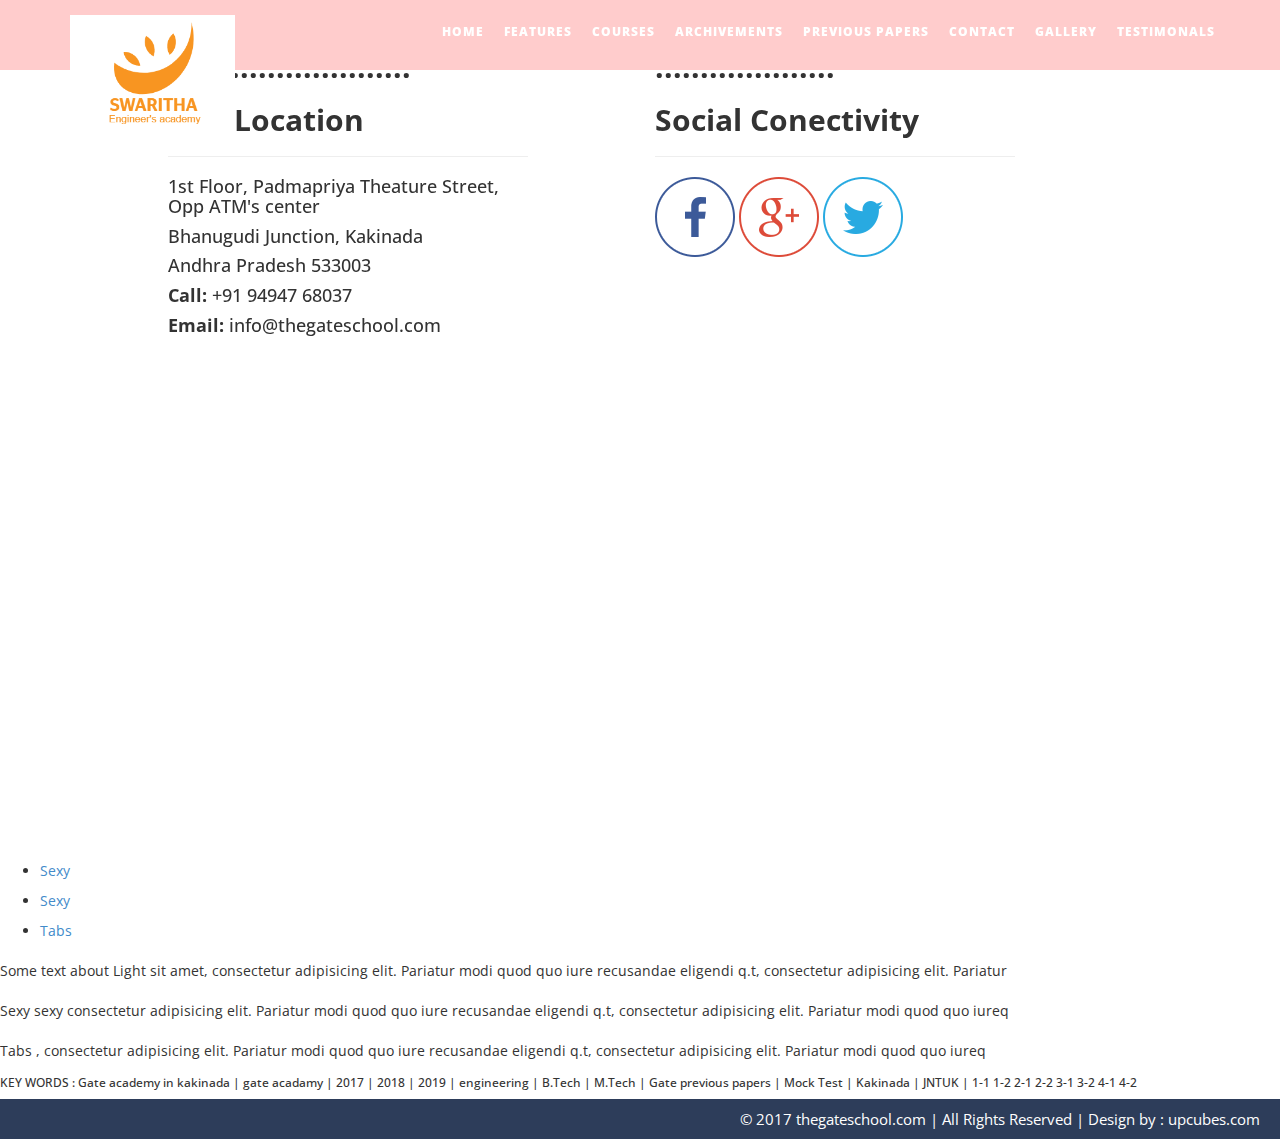
<file: aboutus.html>
<!DOCTYPE html>
<html xmlns="http://www.w3.org/1999/xhtml">


<meta http-equiv="content-type" content="text/html;charset=utf-8" />
    <meta charset="utf-8" />
    <meta name="viewport" content="width=device-width, initial-scale=1, maximum-scale=1" />
    <meta name="description" content="developing site" />
    <meta name="author" content="Mvskiran" />
    <title>The Gate School  </title>
    <!-- BOOTSTRAP CORE STYLE CSS -->
    <link href="assets/css/bootstrap.css" rel="stylesheet" />
    <!-- FONT AWESOME CSS -->
<link href="assets/css/font-awesome.min.css" rel="stylesheet" />
     <!-- FLEXSLIDER CSS -->
<link href="assets/css/flexslider.css" rel="stylesheet" />
    <!-- CUSTOM STYLE CSS -->
    <link href="assets/css/style.css" rel="stylesheet" />
  <!-- Google	Fonts -->
	<link href='http://fonts.googleapis.com/css?family=Open+Sans:400,700,300' rel='stylesheet' type='text/css' />
</head>
<body >





   <div class="navbar navbar-inverse navbar-fixed-top " id="menu">
          <div class="container">
              <div class="navbar-header">
                  <button type="button" class="navbar-toggle" data-toggle="collapse" data-target=".navbar-collapse">
                      <span class="icon-bar"></span>
                      <span class="icon-bar"></span>
                      <span class="icon-bar"></span>
                  </button>
                  <a class="navbar-brand" href="#"><img class="logo-custom" src="assets/img/logo.png" alt=""  /></a>
              </div>


              <div class="navbar-collapse collapse move-me">
                <ul class="nav navbar-nav navbar-right">
                    <li ><a href="index-2.html">HOME</a></li>
                     <li><a href="#features-sec">FEATURES</a></li>
                <!--    <li><a href="fac.html">FACULTY</a></li> -->
                     <li><a href="courses.html">COURSES</a></li>
                     <li><a href="arch.html">ARCHIVEMENTS</a></li>
                        <li><a href="down.html">PREVIOUS PAPERS</a></li>
                     <li><a href="aboutus.html">CONTACT</a></li>
                     <li><a href="pics.html">GALLERY</a></li>
                      <li><a href="aboutus.html">TESTIMONALS</a></li>
                </ul>
              </div>

          </div>
      </div>








                   </div>
                    </div>
              </div>
           </div>
         <div class="container">
                 <div class="row set-row-pad"  >
        <div class="col-lg-4 col-md-4 col-sm-4   col-lg-offset-1 col-md-offset-1 col-sm-offset-1 " data-scroll-reveal="enter from the bottom after 0.4s">
                           <h2 ><strong>........................... </strong></h2>
                        <h2 ><strong>Our Location </strong></h2>


            <hr />
                        <div ">
                            <h4> 1st Floor, Padmapriya Theature Street, Opp ATM's center</h4>
                            <h4> Bhanugudi Junction, Kakinada</h4>
                            <h4> Andhra Pradesh 533003</h4>
                            <h4><strong>Call:</strong> +91 94947 68037
                            <h4><strong>Email: </strong>info@thegateschool.com</h4>
                        </div>

                          <iframe src="https://www.google.com/maps/embed?pb=!1m18!1m12!1m3!1d954.0271036983269!2d82.23832243431715!3d16.969216720229525!2m3!1f0!2f0!3f0!3m2!1i1024!2i768!4f13.1!3m3!1m2!1s0x0%3A0x7f4e700935c9bed0!2sTeja+Complex!5e0!3m2!1sen!2sin!4v1496125217117" width="600" height="450" frameborder="0" style="border:0" allowfullscreen></iframe>


                    </div>
                     <div class="col-lg-4 col-md-4 col-sm-4   col-lg-offset-1 col-md-offset-1 col-sm-offset-1" data-scroll-reveal="enter from the bottom after 0.4s">
                          <h2 ><strong>....................</strong></h2>
                        <h2 ><strong>Social Conectivity </strong></h2>
            <hr />
                        <div >
                            <a href="#">  <img src="assets/img/Social/facebook.png" alt="" /> </a>
                         <a href="#"> <img src="assets/img/Social/google-plus.png" alt="" /></a>
                         <a href="#"> <img src="assets/img/Social/twitter.png" alt="" /></a>
                        </div>
                        </div>


                    </div>
                     </div>


                     <div class="wrap">

                       <ul class="tabs group">
                           <li><a href="#/two">Sexy</a></li>
                         <li><a href="#/two">Sexy</a></li>
                         <li><a href="#/three">Tabs</a></li>
                       </ul>

                       <div id="content">
                         <p id="one">Some text about Light sit amet, consectetur adipisicing elit. Pariatur modi quod quo iure recusandae eligendi q.t, consectetur adipisicing elit. Pariatur </p>
                         <p id="two">Sexy sexy  consectetur adipisicing elit. Pariatur modi quod quo iure recusandae eligendi q.t, consectetur adipisicing elit. Pariatur modi quod quo iureq</p>
                         <p id="three">Tabs , consectetur adipisicing elit. Pariatur modi quod quo iure recusandae eligendi q.t, consectetur adipisicing elit. Pariatur modi quod quo iureq</p>
                       </div>

                     </div>

         <!-- CONTACT SECTION END-->
         <h6>KEY WORDS : Gate academy in kakinada | gate acadamy | 2017 | 2018 | 2019 | engineering | B.Tech | M.Tech | Gate previous papers | Mock Test | Kakinada | JNTUK | 1-1 1-2 2-1 2-2 3-1 3-2 4-1 4-2</h6>
        <div id="footer">
              &copy 2017 thegateschool.com | All Rights Reserved |  <a href="http://upcubes.com/" style="color: #fff" target="_blank">Design by : upcubes.com</a>
        </div>
         <!-- FOOTER SECTION END-->

        <!--  Jquery Core Script -->
        <script src="assets/js/jquery-1.10.2.js"></script>
        <!--  Core Bootstrap Script -->
        <script src="assets/js/bootstrap.js"></script>
        <!--  Flexslider Scripts -->
             <script src="assets/js/jquery.flexslider.js"></script>
         <!--  Scrolling Reveal Script -->
        <script src="assets/js/scrollReveal.js"></script>
        <!--  Scroll Scripts -->
        <script src="assets/js/jquery.easing.min.js"></script>
        <!--  Custom Scripts -->
             <script src="assets/js/custom.js"></script>
    </body>
    

</html>
</file>
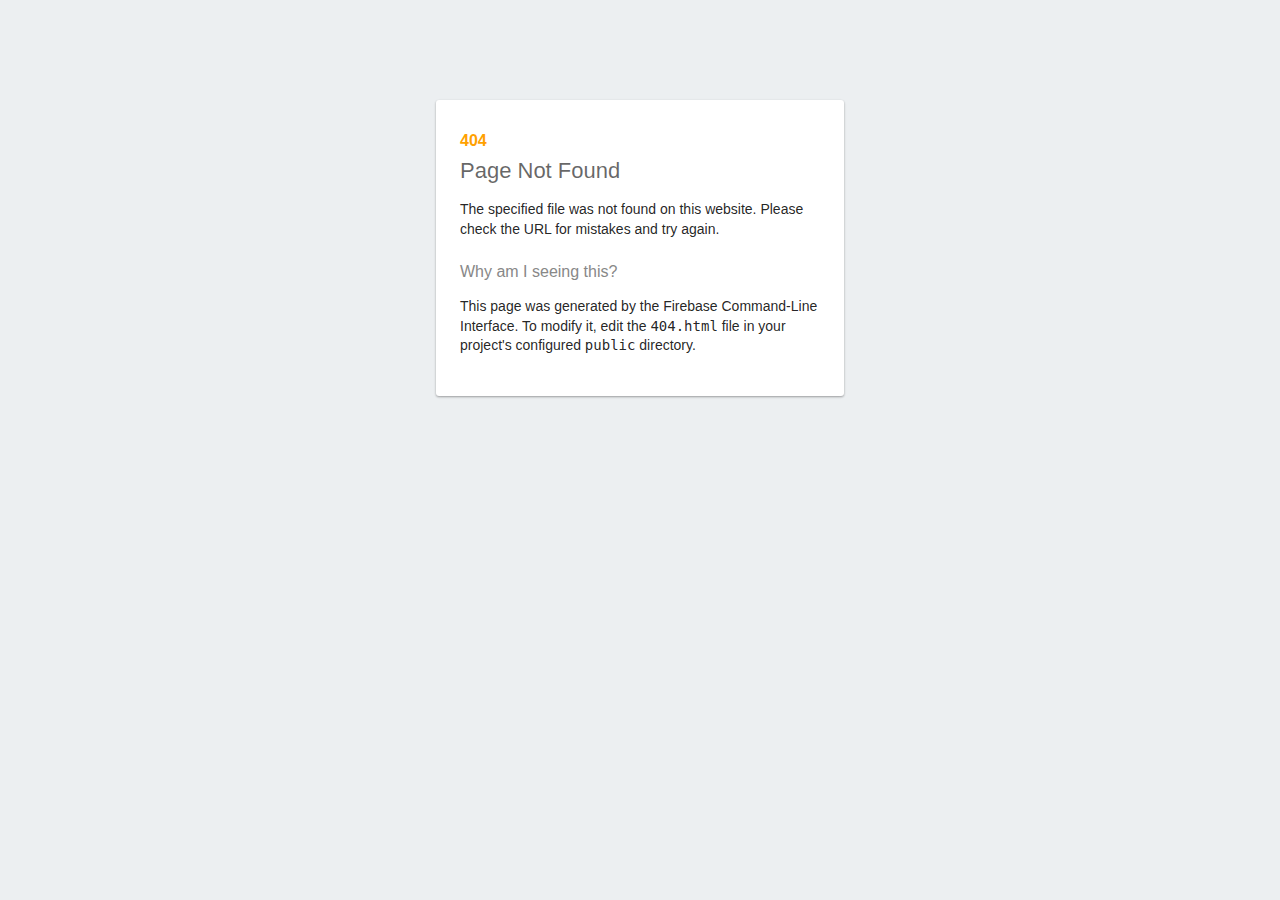
<file: appse.html>
<!DOCTYPE html>
<html>
  <head>
    <meta charset="utf-8">
    <meta name="viewport" content="width=device-width, initial-scale=1">
    <title>Page Not Found</title>

    <style media="screen">
      body { background: #ECEFF1; color: rgba(0,0,0,0.87); font-family: Roboto, Helvetica, Arial, sans-serif; margin: 0; padding: 0; }
      #message { background: white; max-width: 360px; margin: 100px auto 16px; padding: 32px 24px 16px; border-radius: 3px; }
      #message h3 { color: #888; font-weight: normal; font-size: 16px; margin: 16px 0 12px; }
      #message h2 { color: #ffa100; font-weight: bold; font-size: 16px; margin: 0 0 8px; }
      #message h1 { font-size: 22px; font-weight: 300; color: rgba(0,0,0,0.6); margin: 0 0 16px;}
      #message p { line-height: 140%; margin: 16px 0 24px; font-size: 14px; }
      #message a { display: block; text-align: center; background: #039be5; text-transform: uppercase; text-decoration: none; color: white; padding: 16px; border-radius: 4px; }
      #message, #message a { box-shadow: 0 1px 3px rgba(0,0,0,0.12), 0 1px 2px rgba(0,0,0,0.24); }
      #load { color: rgba(0,0,0,0.4); text-align: center; font-size: 13px; }
      @media (max-width: 600px) {
        body, #message { margin-top: 0; background: white; box-shadow: none; }
        body { border-top: 16px solid #ffa100; }
      }
    </style>
  </head>
  <body>
    <div id="message">
      <h2>404</h2>
      <h1>Page Not Found</h1>
      <p>The specified file was not found on this website. Please check the URL for mistakes and try again.</p>
      <h3>Why am I seeing this?</h3>
      <p>This page was generated by the Firebase Command-Line Interface. To modify it, edit the <code>404.html</code> file in your project's configured <code>public</code> directory.</p>
    </div>
  </body>
</html>
</file>
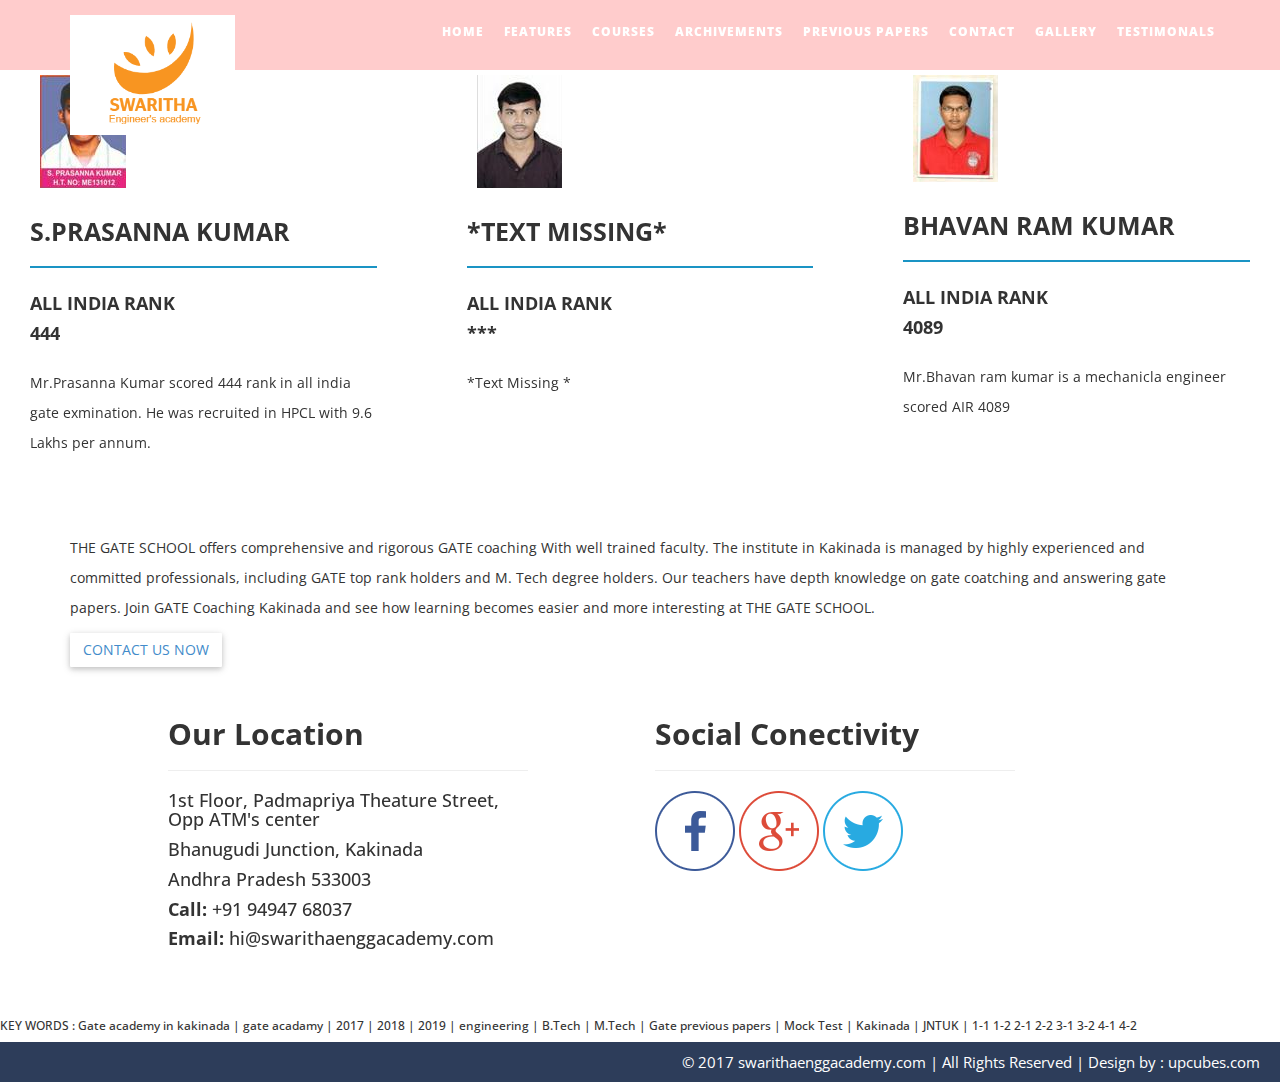
<file: arch.html>
<!DOCTYPE html>
<html xmlns="http://www.w3.org/1999/xhtml">


<meta http-equiv="content-type" content="text/html;charset=utf-8" />
<head>
    <meta charset="utf-8" />
    <meta name="viewport" content="width=device-width, initial-scale=1, maximum-scale=1" />
    <meta name="description" content="Mvskiran" />
    <meta name="author" content="mvskiran" />
    <title>The Gate School  </title>
    <!-- BOOTSTRAP CORE STYLE CSS -->
    <link href="assets/css/bootstrap.css" rel="stylesheet" />
    <!-- FONT AWESOME CSS -->
<link href="assets/css/font-awesome.min.css" rel="stylesheet" />
     <!-- FLEXSLIDER CSS -->
<link href="assets/css/flexslider.css" rel="stylesheet" />
    <!-- CUSTOM STYLE CSS -->
    <link href="assets/css/style.css" rel="stylesheet" />
  <!-- Google	Fonts -->
	<link href='http://fonts.googleapis.com/css?family=Open+Sans:400,700,300' rel='stylesheet' type='text/css' />
</head>
<body >


   <div class="navbar navbar-inverse navbar-fixed-top " id="menu">
          <div class="container">
              <div class="navbar-header">
                  <button type="button" class="navbar-toggle" data-toggle="collapse" data-target=".navbar-collapse">
                      <span class="icon-bar"></span>
                      <span class="icon-bar"></span>
                      <span class="icon-bar"></span>
                  </button>
                  <a class="navbar-brand" href="#"><img class="logo-custom" src="assets/img/logo.png" alt=""  /></a>
              </div>


              <div class="navbar-collapse collapse move-me">
                <ul class="nav navbar-nav navbar-right">
                    <li ><a href="#home">HOME</a></li>
                     <li><a href="#features-sec">FEATURES</a></li>
                <!--    <li><a href="fac.html">FACULTY</a></li> -->
                     <li><a href="courses.html">COURSES</a></li>
                     <li><a href="arch.html">ARCHIVEMENTS</a></li>
                        <li><a href="down.html">PREVIOUS PAPERS</a></li>
                     <li><a href="aboutus.html">CONTACT</a></li>
                     <li><a href="pics.html">GALLERY</a></li>
                      <li><a href="aboutus.html">TESTIMONALS</a></li>
                </ul>
              </div>

          </div>
      </div>



<!-- For gate scores -->
<div class="row" >


      <div class="col-lg-4  col-md-4 col-sm-4" data-scroll-reveal="enter from the bottom after 0.4s">
          <div class="faculty-div">
            <p> </p>
          <img src="assets/img/faculty/1.jpg"  class="img-rounded" />
        <h3 >S.PRASANNA KUMAR</h3>
      <hr />
              <h4>ALL INDIA RANK  <br /> 444</h4>
        <p >
        Mr.Prasanna Kumar scored 444 rank in all india gate exmination. He was recruited in HPCL
        with 9.6 Lakhs per annum.

        </p>
     </div>
        </div>
      <div class="col-lg-4  col-md-4 col-sm-4" data-scroll-reveal="enter from the bottom after 0.6s">
          <div class="faculty-div">
            <p> </p>
          <img src="assets/img/faculty/2.jpg"  class="img-rounded" />
        <h3 >*Text Missing*</h3>
      <hr />
              <h4>ALL INDIA RANK <br />***</h4>
        <p >
          *Text Missing *

        </p>
     </div>
        </div>
    <div class="col-lg-4  col-md-4 col-sm-4" data-scroll-reveal="enter from the bottom after 0.8s">
          <div class="faculty-div">
            <p> </p>
          <img src="assets/img/faculty/3.jpg" class="img-rounded" />
        <h3 >Bhavan Ram Kumar</h3>
      <hr />
              <h4>ALL INDIA RANK <br /> 4089</h4>
        <p >
          Mr.Bhavan ram kumar is a mechanicla engineer scored AIR 4089

        </p>
     </div>
        </div>

    </div>
  </div>
</div>

<section class="parallax parallax1" data-parallax-speed="-0.4">
          <div class="container">
              <h2><em> </em></h2>
              <p class="indents-2">THE GATE SCHOOL offers comprehensive and rigorous GATE coaching With well trained faculty. The institute in Kakinada is managed by highly experienced and committed professionals, including GATE top rank holders and M. Tech degree holders. Our teachers have depth knowledge on gate coatching and answering gate papers. Join GATE Coaching Kakinada and see how learning becomes easier and more interesting at THE GATE SCHOOL. </p>
              <a href="aboutus.html" class="btn">CONTACT US NOW</a>
          </div>
      </section>



                     </div>
                      </div>
                </div>
             </div>
           <div class="container">
                   <div class="row set-row-pad"  >
          <div class="col-lg-4 col-md-4 col-sm-4   col-lg-offset-1 col-md-offset-1 col-sm-offset-1 " data-scroll-reveal="enter from the bottom after 0.4s">

                          <h2 ><strong>Our Location </strong></h2>
              <hr />
                          <div ">
                              <h4> 1st Floor, Padmapriya Theature Street, Opp ATM's center</h4>
                              <h4> Bhanugudi Junction, Kakinada</h4>
                              <h4> Andhra Pradesh 533003</h4>
                              <h4><strong>Call:</strong> +91 94947 68037
                              <h4><strong>Email: </strong>hi@swarithaenggacademy.com</h4>
                          </div>


                      </div>
                       <div class="col-lg-4 col-md-4 col-sm-4   col-lg-offset-1 col-md-offset-1 col-sm-offset-1" data-scroll-reveal="enter from the bottom after 0.4s">

                          <h2 ><strong>Social Conectivity </strong></h2>
              <hr />
                          <div >
                              <a href="#">  <img src="assets/img/Social/facebook.png" alt="" /> </a>
                           <a href="#"> <img src="assets/img/Social/google-plus.png" alt="" /></a>
                           <a href="#"> <img src="assets/img/Social/twitter.png" alt="" /></a>
                          </div>
                          </div>


                      </div>
                       </div>
           <!-- CONTACT SECTION END-->

           <h6>KEY WORDS : Gate academy in kakinada | gate acadamy | 2017 | 2018 | 2019 | engineering | B.Tech | M.Tech | Gate previous papers | Mock Test | Kakinada | JNTUK | 1-1 1-2 2-1 2-2 3-1 3-2 4-1 4-2</h6>
          <div id="footer">
                &copy 2017 swarithaenggacademy.com | All Rights Reserved |  <a href="http://upcubes.com/" style="color: #fff" target="_blank">Design by : upcubes.com</a>
          </div>
           <!-- FOOTER SECTION END-->

          <!--  Jquery Core Script -->
          <script src="assets/js/jquery-1.10.2.js"></script>
          <!--  Core Bootstrap Script -->
          <script src="assets/js/bootstrap.js"></script>
          <!--  Flexslider Scripts -->
               <script src="assets/js/jquery.flexslider.js"></script>
           <!--  Scrolling Reveal Script -->
          <script src="assets/js/scrollReveal.js"></script>
          <!--  Scroll Scripts -->
          <script src="assets/js/jquery.easing.min.js"></script>
          <!--  Custom Scripts -->
               <script src="assets/js/custom.js"></script>
      </body>

</html>
</file>
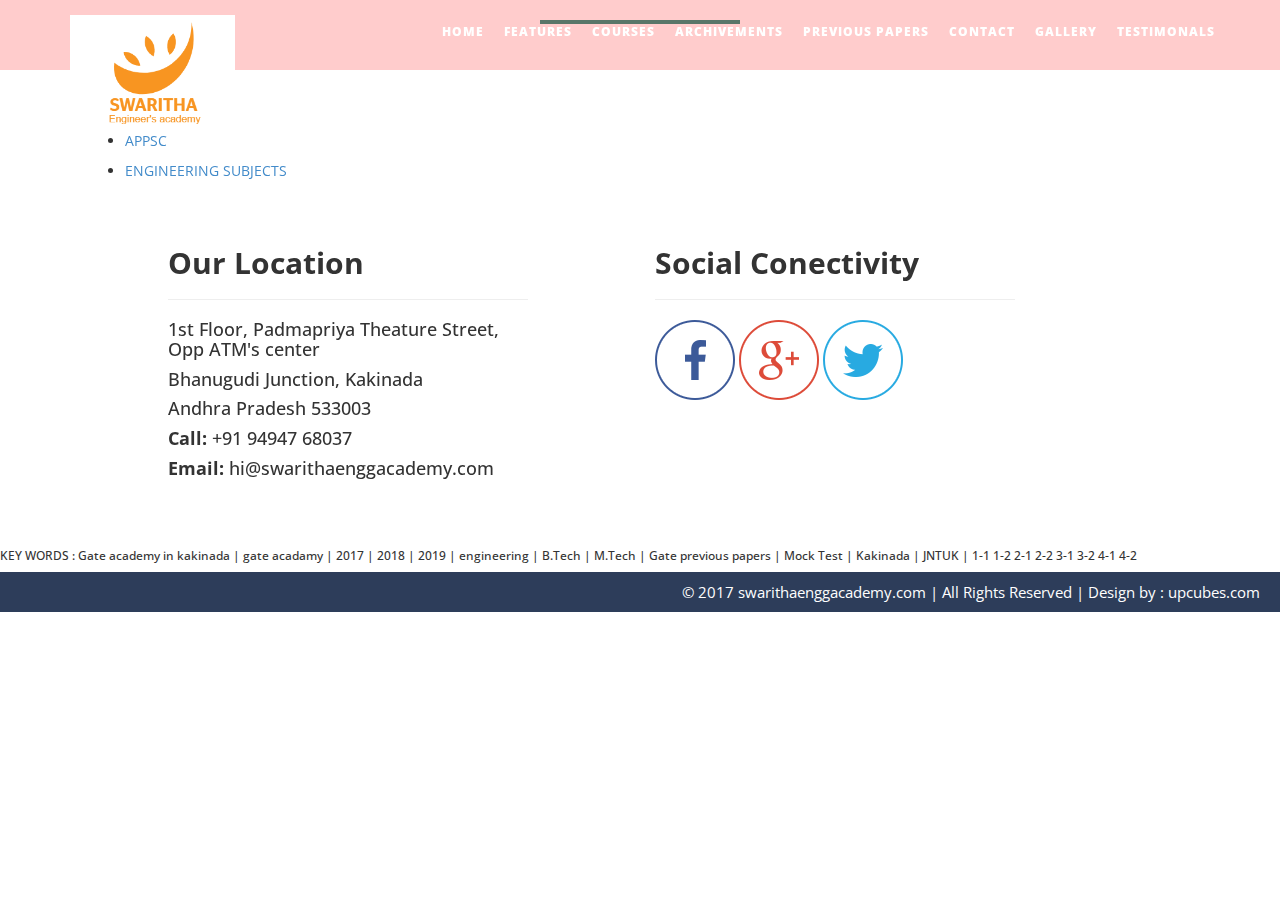
<file: courses.html>
<!DOCTYPE html>
<html xmlns="http://www.w3.org/1999/xhtml">


<meta http-equiv="content-type" content="text/html;charset=utf-8" />
<head>
    <meta charset="utf-8" />
    <meta name="viewport" content="width=device-width, initial-scale=1, maximum-scale=1" />
    <meta name="description" content="" />
    <meta name="author" content="" />


    <title> The Gate School  </title>
    <!-- BOOTSTRAP CORE STYLE CSS -->
    <link href="assets/css/bootstrap.css" rel="stylesheet" />
    <!-- FONT AWESOME CSS -->
<link href="assets/css/font-awesome.min.css" rel="stylesheet" />
     <!-- FLEXSLIDER CSS -->
<link href="assets/css/flexslider.css" rel="stylesheet" />
    <!-- CUSTOM STYLE CSS -->
    <link href="assets/css/style.css" rel="stylesheet" />
  <!-- Google	Fonts -->
	<link href='http://fonts.googleapis.com/css?family=Open+Sans:400,700,300' rel='stylesheet' type='text/css' />
</head>
<body >

   <div class="navbar navbar-inverse navbar-fixed-top " id="menu">
          <div class="container">
              <div class="navbar-header">
                  <button type="button" class="navbar-toggle" data-toggle="collapse" data-target=".navbar-collapse">
                      <span class="icon-bar"></span>
                      <span class="icon-bar"></span>
                      <span class="icon-bar"></span>
                  </button>
                  <a class="navbar-brand" href="#"><img class="logo-custom" src="assets/img/logo.png" alt=""  /></a>
              </div>


              <div class="navbar-collapse collapse move-me">
                <ul class="nav navbar-nav navbar-right">
                    <li ><a href="#home">HOME</a></li>
                     <li><a href="#features-sec">FEATURES</a></li>
                <!--    <li><a href="fac.html">FACULTY</a></li> -->
                     <li><a href="courses.html">COURSES</a></li>
                     <li><a href="arch.html">ARCHIVEMENTS</a></li>
                        <li><a href="down.html">PREVIOUS PAPERS</a></li>
                     <li><a href="aboutus.html">CONTACT</a></li>
                     <li><a href="pics.html">GALLERY</a></li>
                      <li><a href="aboutus.html">TESTIMONALS</a></li>
                </ul>
              </div>

          </div>
      </div>





<h1>    </h1>

<div class="container">

  <div class="col-lg-6 col-md-6 col-sm-6 " data-scroll-reveal="enter from the bottom after 0.4s" >
<ul>
  <li><a  href= "gate.html"> GATE 2018</a></li>
  <li><a  href= "gre.html"> GRE/TOFFIL</a></li>
  <li><a  href= "crt.html"> CRT CLASSES</a></li>
  <li><a  href= "appse.html"> APPSC</a></li>

  <li><a  href= "es.html"> ENGINEERING SUBJECTS</a></li>

</ul>
</div>
</div>

    <div class="container">
            <div class="row set-row-pad"  >
    <div class="col-lg-4 col-md-4 col-sm-4   col-lg-offset-1 col-md-offset-1 col-sm-offset-1 " data-scroll-reveal="enter from the bottom after 0.4s">

                   <h2 ><strong>Our Location </strong></h2>
       <hr />
                   <div ">
                       <h4> 1st Floor, Padmapriya Theature Street, Opp ATM's center</h4>
                       <h4> Bhanugudi Junction, Kakinada</h4>
                       <h4> Andhra Pradesh 533003</h4>
                       <h4><strong>Call:</strong> +91 94947 68037
                       <h4><strong>Email: </strong>hi@swarithaenggacademy.com</h4>
                   </div>


               </div>
                <div class="col-lg-4 col-md-4 col-sm-4   col-lg-offset-1 col-md-offset-1 col-sm-offset-1" data-scroll-reveal="enter from the bottom after 0.4s">

                   <h2 ><strong>Social Conectivity </strong></h2>
       <hr />
                   <div >
                       <a href="#">  <img src="assets/img/Social/facebook.png" alt="" /> </a>
                    <a href="#"> <img src="assets/img/Social/google-plus.png" alt="" /></a>
                    <a href="#"> <img src="assets/img/Social/twitter.png" alt="" /></a>
                   </div>
                   </div>


               </div>
                </div>
    <!-- CONTACT SECTION END-->

    <h6>KEY WORDS : Gate academy in kakinada | gate acadamy | 2017 | 2018 | 2019 | engineering | B.Tech | M.Tech | Gate previous papers | Mock Test | Kakinada | JNTUK | 1-1 1-2 2-1 2-2 3-1 3-2 4-1 4-2</h6>
    <div id="footer">
         &copy 2017 swarithaenggacademy.com | All Rights Reserved |  <a href="http://upcubes.com/" style="color: #fff" target="_blank">Design by : upcubes.com</a>
    </div>
    <!-- FOOTER SECTION END-->

    <!--  Jquery Core Script -->
    <script src="assets/js/jquery-1.10.2.js"></script>
    <!--  Core Bootstrap Script -->
    <script src="assets/js/bootstrap.js"></script>
    <!--  Flexslider Scripts -->
        <script src="assets/js/jquery.flexslider.js"></script>
    <!--  Scrolling Reveal Script -->
    <script src="assets/js/scrollReveal.js"></script>
    <!--  Scroll Scripts -->
    <script src="assets/js/jquery.easing.min.js"></script>
    <!--  Custom Scripts -->
        <script src="assets/js/custom.js"></script>
    </body>
    

</html>
</file>
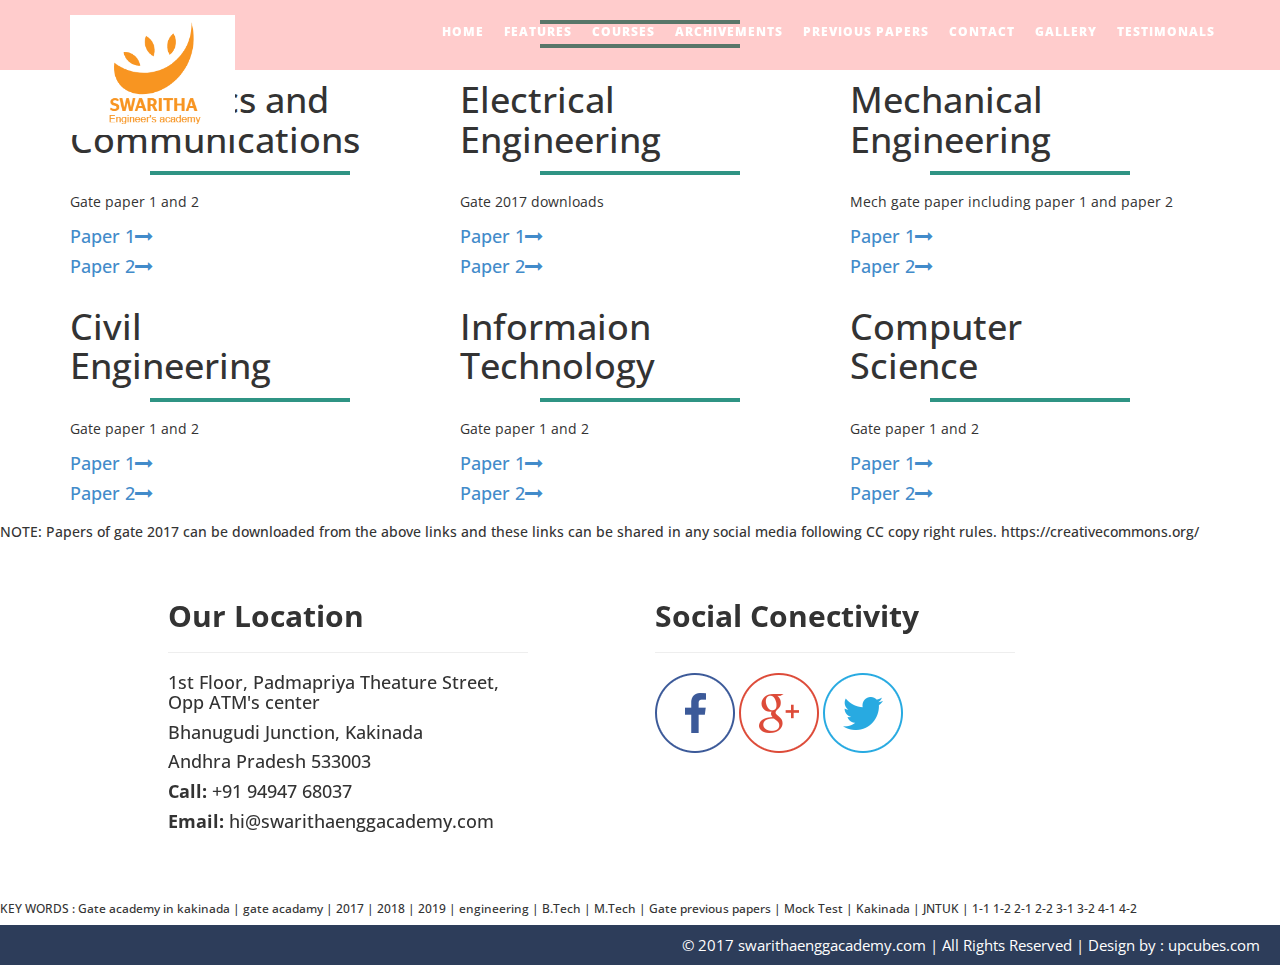
<file: down.html>
<!DOCTYPE html>
<html xmlns="http://www.w3.org/1999/xhtml">
<meta http-equiv="content-type" content="text/html;charset=utf-8" />
<head>
    <meta charset="utf-8" />
    <meta name="viewport" content="width=device-width, initial-scale=1, maximum-scale=1" />
    <meta name="description" content="" />
    <meta name="author" content="" />


    <title> The Gate School  </title>
    <!-- BOOTSTRAP CORE STYLE CSS -->
    <link href="assets/css/bootstrap.css" rel="stylesheet" />
    <!-- FONT AWESOME CSS -->
<link href="assets/css/font-awesome.min.css" rel="stylesheet" />
     <!-- FLEXSLIDER CSS -->
<link href="assets/css/flexslider.css" rel="stylesheet" />
    <!-- CUSTOM STYLE CSS -->
    <link href="assets/css/style.css" rel="stylesheet" />
  <!-- Google	Fonts -->
	<link href='http://fonts.googleapis.com/css?family=Open+Sans:400,700,300' rel='stylesheet' type='text/css' />
</head>
<body >


   <div class="navbar navbar-inverse navbar-fixed-top " id="menu">
          <div class="container">
              <div class="navbar-header">
                  <button type="button" class="navbar-toggle" data-toggle="collapse" data-target=".navbar-collapse">
                      <span class="icon-bar"></span>
                      <span class="icon-bar"></span>
                      <span class="icon-bar"></span>
                  </button>
                  <a class="navbar-brand" href="#"><img class="logo-custom" src="assets/img/logo.png" alt=""  /></a>
              </div>


              <div class="navbar-collapse collapse move-me">
                <ul class="nav navbar-nav navbar-right">
                    <li ><a href="#home">HOME</a></li>
                     <li><a href="#features-sec">FEATURES</a></li>
                <!--    <li><a href="fac.html">FACULTY</a></li> -->
                     <li><a href="courses.html">COURSES</a></li>
                     <li><a href="arch.html">ARCHIVEMENTS</a></li>
                        <li><a href="down.html">PREVIOUS PAPERS</a></li>
                     <li><a href="aboutus.html">CONTACT</a></li>
                     <li><a href="pics.html">GALLERY</a></li>
                      <li><a href="aboutus.html">TESTIMONALS</a></li>
                </ul>
              </div>

          </div>
      </div>



<h1>  </h1>
<h1>  </h1>
<h6></h6>
<h6></h6>
<h6></h6>
<h6></h6>

<!-- Sections -->
        <section id="promotion-area" class="sections">
            <div class="container">
                <!-- Example row of columns -->
                <div class="row">
					<div class="col-sm-4 col-sm-12 col-xs-12">
						<div class="promotion">

						<h1>Electronics and <br> Communications<i class=""></i></h1>
						<p>Gate paper 1 and 2</p>
             
						<a href="https://drive.google.com/file/d/0ByPcpxjSfRuVVWd4c184YWJuUEk/view"><h4>Paper 1<span><i class="fa fa-long-arrow-right"></i></span></h4></a>
            <a href="https://drive.google.com/file/d/0ByPcpxjSfRuVWDNUSkM4bGw3Vjg/view"><h4>Paper 2<span><i class="fa fa-long-arrow-right"></i></span></h4></a>

						</div>
					</div>

					<div class="col-sm-4 col-sm-12 col-xs-12">
						<div class="promotion">

						<h1>Electrical<br>Engineering<i class=""></i></h1>
						<p>Gate 2017 downloads</p>
						<a href="https://drive.google.com/file/d/0ByPcpxjSfRuVN3BCdDNqOXNtX2c/view"><h4>Paper 1<span><i class="fa fa-long-arrow-right"></i></span></h4></a>
            <a href="https://drive.google.com/file/d/0ByPcpxjSfRuVQU40OW43YnA2YTg/view"><h4>Paper 2<span><i class="fa fa-long-arrow-right"></i></span></h4></a>

						</div>
					</div>

					<div class="col-sm-4 col-sm-12 col-xs-12">
						<div class="promotion">

						<h1>Mechanical <br> Engineering<i class=""></i></h1>
						<p> Mech gate paper including paper 1 and paper 2</p>
						<a href="https://drive.google.com/file/d/0ByPcpxjSfRuVbUdvQ2o5QXh0d0E/view"><h4>Paper 1<span><i class="fa fa-long-arrow-right"></i></span></h4></a>
             <a href="https://drive.google.com/file/d/0ByPcpxjSfRuVUWpfc0hvaDNCT1k/view"><h4>Paper 2<span><i class="fa fa-long-arrow-right"></i></span></h4></a>
						</div>
					</div>

          <div class="col-sm-4 col-sm-12 col-xs-12">
						<div class="promotion">

						<h1>Civil  <br>Engineering <i class=""></i></h1>
						<p>Gate paper 1 and 2</p>
						<a href="data.html"><h4>Paper 1<span><i class="fa fa-long-arrow-right"></i></span></h4></a>
            <a href="data.html"><h4>Paper 2<span><i class="fa fa-long-arrow-right"></i></span></h4></a>

						</div>
					</div>

          <div class="col-sm-4 col-sm-12 col-xs-12">
						<div class="promotion">

						<h1>Informaion <br> Technology<i class=""></i></h1>
						<p>Gate paper 1 and 2</p>
						<a href="data.html"><h4>Paper 1<span><i class="fa fa-long-arrow-right"></i></span></h4></a>
            <a href="data.html"><h4>Paper 2<span><i class="fa fa-long-arrow-right"></i></span></h4></a>

						</div>
					</div>


          <div class="col-sm-4 col-sm-12 col-xs-12">
            <div class="promotion">

            <h1>Computer  <br> Science<i class=""></i></h1>
            <p>Gate paper 1 and 2</p>
            <a href="https://drive.google.com/file/d/0ByPcpxjSfRuVTHJKdlg0azFfZ2M/view"><h4>Paper 1<span><i class="fa fa-long-arrow-right"></i></span></h4></a>
            <a href="https://drive.google.com/file/d/0ByPcpxjSfRuVd2lhU3BSODFpVkU/view"><h4>Paper 2<span><i class="fa fa-long-arrow-right"></i></span></h4></a>

            </div>
          </div>
                </div>
            </div>
<!--<h1>Previous Papers Downloads</h1>

<h3>Ece Papers</h3>
<a href="https://drive.google.com/file/d/0ByPcpxjSfRuVWDNUSkM4bGw3Vjg/view" target="_blank">ECE GATE 2017 PART A</a><h6></h6>
<a href="https://drive.google.com/file/d/0ByPcpxjSfRuVVWd4c184YWJuUEk/view" target="_blank">ECE GATE 2017 PART B</a>

<h3>EEE Prapers</h3>

<a href="https://drive.google.com/file/d/0ByPcpxjSfRuVN3BCdDNqOXNtX2c/view" target="_blank">EEE GATE 2017 PART A</a><h6></h6>
<a href="https://drive.google.com/file/d/0ByPcpxjSfRuVQU40OW43YnA2YTg/view" target="_blank">EEE GATE 2017 PART A\B</a>

<h3>Mech Prapers</h3>

<a href="https://drive.google.com/file/d/0ByPcpxjSfRuVbUdvQ2o5QXh0d0E/view" target="_blank">Mech GATE 2017 PART A</a><h6></h6>
<a href="https://drive.google.com/file/d/0ByPcpxjSfRuVUWpfc0hvaDNCT1k/view" target="_blank">Mech GATE 2017 PART B</a>


<h3>Cse Prapers</h3>

<a href="https://drive.google.com/file/d/0ByPcpxjSfRuVTHJKdlg0azFfZ2M/view" target="_blank">Cse GATE 2017 PART A</a><h6></h6>
<a href="https://drive.google.com/file/d/0ByPcpxjSfRuVd2lhU3BSODFpVkU/view" target="_blank">Cse GATE 2017 PART B</a>  -->

<h5>NOTE: Papers of gate 2017 can be downloaded from the above links and these links can be shared in any social media following CC copy right rules. https://creativecommons.org/</h5>


                   </div>
                    </div>
              </div>
           </div>
         <div class="container">
                 <div class="row set-row-pad"  >
        <div class="col-lg-4 col-md-4 col-sm-4   col-lg-offset-1 col-md-offset-1 col-sm-offset-1 " data-scroll-reveal="enter from the bottom after 0.4s">

                        <h2 ><strong>Our Location </strong></h2>
            <hr />
                        <div ">
                            <h4> 1st Floor, Padmapriya Theature Street, Opp ATM's center</h4>
                            <h4> Bhanugudi Junction, Kakinada</h4>
                            <h4> Andhra Pradesh 533003</h4>
                            <h4><strong>Call:</strong> +91 94947 68037
                            <h4><strong>Email: </strong>hi@swarithaenggacademy.com</h4>
                        </div>


                    </div>
                     <div class="col-lg-4 col-md-4 col-sm-4   col-lg-offset-1 col-md-offset-1 col-sm-offset-1" data-scroll-reveal="enter from the bottom after 0.4s">

                        <h2 ><strong>Social Conectivity </strong></h2>
            <hr />
                        <div >
                            <a href="#">  <img src="assets/img/Social/facebook.png" alt="" /> </a>
                         <a href="#"> <img src="assets/img/Social/google-plus.png" alt="" /></a>
                         <a href="#"> <img src="assets/img/Social/twitter.png" alt="" /></a>
                        </div>
                        </div>


                    </div>
                     </div>
         <!-- CONTACT SECTION END-->

         <h6>KEY WORDS : Gate academy in kakinada | gate acadamy | 2017 | 2018 | 2019 | engineering | B.Tech | M.Tech | Gate previous papers | Mock Test | Kakinada | JNTUK | 1-1 1-2 2-1 2-2 3-1 3-2 4-1 4-2</h6>
        <div id="footer">
              &copy 2017 swarithaenggacademy.com | All Rights Reserved |  <a href="http://upcubes.com/" style="color: #fff" target="_blank">Design by : upcubes.com</a>
        </div>
         <!-- FOOTER SECTION END-->

        <!--  Jquery Core Script -->
        <script src="assets/js/jquery-1.10.2.js"></script>
        <!--  Core Bootstrap Script -->
        <script src="assets/js/bootstrap.js"></script>
        <!--  Flexslider Scripts -->
             <script src="assets/js/jquery.flexslider.js"></script>
         <!--  Scrolling Reveal Script -->
        <script src="assets/js/scrollReveal.js"></script>
        <!--  Scroll Scripts -->
        <script src="assets/js/jquery.easing.min.js"></script>
        <!--  Custom Scripts -->
             <script src="assets/js/custom.js"></script>
    </body>
    

</html>
</file>
<file: assets/css/style.css>
body {
    font-family: 'Open Sans', sans-serif;
    line-height: 30px;
    font-size: 14px;
    overflow-x: hidden;
  overflow-y: scroll;

}

.set-pad {
    padding-top:35px;
}
.set-row-pad {
    padding-top:30px;
    padding-bottom:50px;
}
/*=====================================
  NAVBAR STYLES
    ===================================*/

.logo-custom {
    max-height: 120px;
}

nav-tabs > li.active > a, .nav-tabs > li.active > a:focus, .nav-tabs > li.active > a:hover { border-width: 0; }
.nav-stacked > li + li {
    margin-top: 0px;
}
.nav-tabs > li > a {
    padding: 50px 100px 50px 100px !important;
    color: #AAAAAA;
    background-color: #E3F2FD;
    border: 0px;
    border-radius: 0px;
    margin: 0;
}
.nav-tabs > li > a:hover, .nav-tabs > li > a:focus {
    background-color: #448AFF;
    color: #FFFFFF;
    z-index: 99;
    transition: all 0.5s ease 0s;
}
.nav-tabs > li.active > a {
   color: #FFFFFF;
   background-color: #2962FF;
    box-shadow: 0 0px 5px rgba(0, 0, 0, .6);
    z-index: 100;
}
.nav-tabs > li.active > a:hover, .nav-tabs > li.active > a:focus {
   color: #FFFFFF;
   background-color: #2962FF;
   box-shadow: 0 0px 5px rgba(0, 0, 0, .6);
   transition: all 0.5s ease 0s;
}
.btn {
  display: inline-block;
  padding: 6px 12px;
  margin-bottom: 0;
  font-size: 14px;
  font-weight: normal;
  line-height: 1.42857143;
  text-align: center;
  white-space: nowrap;
  vertical-align: middle;
  -ms-touch-action: manipulation;
      touch-action: manipulation;
  cursor: pointer;
  -webkit-user-select: none;
     -moz-user-select: none;
      -ms-user-select: none;
          user-select: none;
  background-image: none;
  border: 1px solid transparent;
  border-radius: 1px;
  box-shadow: 0 2px 5px 0 rgba(0, 0, 0, 0.16), 0 2px 10px 0 rgba(0, 0, 0, 0.12);
  transition: all 0.5s ease 0s;

}
.btn-primary {
    background-color: #2962FF;
}
.btn-primary:hover, .btn-primary:focus {
    background-color: #0D47A1;
}





#menu {
    background-color: rgba(255, 0, 0, 0.2);
    color: #fff;
    font-size: 12px;
    font-weight: 900;
    letter-spacing: 1px;
    min-height: 70px;
}


.navbar-inverse {
    border-color: transparent;
}

    .navbar-inverse .navbar-nav > li > a, .navbar-inverse .navbar-nav > li > a:hover {
        color: #FFF;
        padding: 22px 10px;
    }


/*=====================================
  HOME STYLES
    ===================================*/
    .sticky-container {
    /*background-color: #333;*/
    padding: 0px;
    margin: 0px;
    position: fixed;
    right: -119px;
    top: 130px;
    width: 200px;
    }
    .sticky li {
    list-style-type: none;
    background-color: #ffff;
    color: #00080;
    height: 43px;
    padding: 0px;
    margin: 0px 0px 1px 0px;
    -webkit-transition: all 0.25s ease-in-out;
    -moz-transition: all 0.25s ease-in-out;
    -o-transition: all 0.25s ease-in-out;
    transition: all 0.25s ease-in-out;
    cursor: pointer;
    filter: url("data:image/svg+xml;utf8,<svg xmlns=\'http://www.w3.org/2000/svg\'><filter id=\'grayscale\'><feColorMatrix type=\'matrix\' values=\'0.3333 0.3333 0.3333 0 0 0.3333 0.3333 0.3333 0 0 0.3333 0.3333 0.3333 0 0 0 0 0 1 0\'/></filter></svg>#grayscale");
    filter: grey;
    -webkit-filter: grey(100%);
    }
    .sticky li:hover {
    margin-left: -115px;
    /*-webkit-transform: translateX(-115px);
    		-moz-transform: translateX(-115px);
    		-o-transform: translateX(-115px);
    		-ms-transform: translateX(-115px);
    		transform:translateX(-115px);*/
    		/*background-color: #8e44ad;*/
    filter: url("data:image/svg+xml;utf8,<svg xmlns=\'http://www.w3.org/2000/svg\'><filter id=\'grayscale\'><feColorMatrix type=\'matrix\' values=\'1 0 0 0 0, 0 1 0 0 0, 0 0 1 0 0, 0 0 0 1 0\'/></filter></svg>#grayscale");
    -webkit-filter: grayscale(0%);
    }
    .sticky li img {
    float: left;
    margin: 5px 5px;
    margin-right: 10px;
    }
    .sticky li p {
    padding: 0px;
    margin: 0px;
    text-transform: uppercase;
    line-height: 43px;
    }

.home-sec {
    padding-top: 10px;
    padding-bottom: 60px;
    background: url(../img/header.jpg) no-repeat center center;
    padding: 0;
    -webkit-background-size: cover;
    background-size: cover;
    color: #fff;
    background-attachment: fixed;
}

    .home-sec .overlay {

        min-height: 550px;
    }

    .home-sec h1 {
        color: #fff;
        font-weight: 900;
        font-size: 50px;
        text-transform: uppercase;
        padding-bottom: 35px;
    }

    .home-sec h3 {
        text-transform: uppercase;
    }



.set-flexi {
    -webkit-box-shadow: 0 1px 4px rgba(0, 0, 0, 0);
    -moz-box-shadow: 0 1px 4px rgba(0, 0, 0, 0);
    -o-box-shadow: 0 1px 4px rgba(0, 0, 0, 0);
    box-shadow: 0 1px 4px rgba(0, 0, 0, 0);
    background-color: transparent;
    border: 0px solid #000;
    padding-top: 120px;
}

.flex-control-nav {
    display: none!important;
}

.set-flexi a {
    margin: 5px;
}
/*=====================================
  TAG LINE STYLES
    ===================================*/

.tag-line {
    background: #E9E9E9;
    color: #000;
}

    .tag-line h2 {
        font-size: 20px;
        font-weight: 900;
        padding: 5px 10px 10px 5px;
        color: #005E5A;
    }

        .tag-line h2 > i {
            margin-left: 8px;
            margin-right: 8px;
        }
/*=====================================
  HEADER LINE STYLES
    ===================================*/
.header-line {
    font-weight: 900;
    font-size: 25px;
    padding-bottom: 5px;
    padding-top: 25px;
    color: #000;
}

h1::after {
    content: " ";
    border: solid 2px #2f9484;
    display: block;
    width: 200px;
    margin: 12px auto;
}

/*=====================================
  ABOUT STYLES
  ===================================*/


.about-div {
    padding: 30px;
}

.icon-round-border {
    border: 10px double #1A94C4;
    color: #2f9484;
    text-align: center;
    padding-top: 15px;
    height: 100px;
    width: 100px;
    border-radius: 50%;
    cursor: pointer;
    -webkit-transition: 0.3s;
    -moz-transition: 0.3s;
    -o-transition: 0.3s;
    transition: 0.3s;
}

    .icon-round-border:hover {
        color: #fff;
        border: 10px double #fff;
        background-color: #1A94C4;
        -webkit-transition: 0.3s;
        -moz-transition: 0.3s;
        -o-transition: 0.3s;
        transition: 0.3s;
    }

.about-div hr {
    border: 1px solid #1A94C4;
}

.about-div h3 {
    font-size: 25px;
    font-weight: 700;
    text-transform: uppercase;
}

.about-div p {
    padding-top: 10px;
}

.btn-set {
    border-radius: 0px;
    -webkit-border-radius: 0px;
    -moz-border-radius: 0px;
    margin-bottom: 20px;
}
/*=====================================
  FACULTY STYLES
  ===================================*/
#faculty-sec {
    background-color: #000;
    color: #fff;
}

    #faculty-sec .header-line {
        color: #fff;
    }
.faculty-div h4 {
    line-height:30px;
    font-weight:700;
}
.faculty-div {
    padding: 30px;
}

    .faculty-div hr {
        border: 1px solid #1A94C4;
    }

    .faculty-div h3 {
        font-size: 25px;
        font-weight: 700;
        text-transform: uppercase;
    }

    .faculty-div p {
        padding-top: 10px;
        padding-bottom: 15px;
    }

    .faculty-div img {
        border: 10px double #fff;
    }

/*=====================================
  CONTACT STYLES
  ===================================*/
#contact-sec {
    padding-top: 10px;
    padding-bottom: 60px;
    background: url(../img/contact.jpg) no-repeat center center;
    padding: 0;
    -webkit-background-size: cover;
    background-size: cover;
    color: #fff;
    background-attachment: fixed;
}

#contact-sec .overlay {
        background: rgba(0, 0, 0, 0.76);
        min-height: 600px;
    }

    #contact-sec h1 {
        color:#fff;
    }
#contact-sec .form-control{
    background-color:rgba(255, 255, 255, 0);
    color:#fff;
}
/*=====================================
  Footer STYLES
  ===================================*/
#footer {
    padding:5px 20px;
    background-color:#2d3d5a;
    text-align:right;
    color:#fff;
    font-size:15px;
}

/*Contact sectiom*/
.content-header{
  font-family: 'Oleo Script', cursive;
  color:#fcc500;
  font-size: 45px;
}

.section-content{
  text-align: center;

}
#contact{

    font-family: 'Teko', sans-serif;
  padding-top: 60px;
  width: 100%;
  width: 100vw;
  height: 550px;
  background: #3a6186; /* fallback for old browsers */
  background: -webkit-linear-gradient(to left, #3a6186 , #89253e); /* Chrome 10-25, Safari 5.1-6 */
  background: linear-gradient(to left, #3a6186 , #89253e); /* W3C, IE 10+/ Edge, Firefox 16+, Chrome 26+, Opera 12+, Safari 7+ */
    color : #fff;
}
.contact-section{
  padding-top: 40px;
}
.contact-section .col-md-6{
  width: 50%;
}

.form-line{
  border-right: 1px solid #B29999;
}

.form-group{
  margin-top: 10px;
}
label{
  font-size: 1.3em;
  line-height: 1em;
  font-weight: normal;
}
.form-control{
  font-size: 1.3em;
  color: #080808;
}
textarea.form-control {
    height: 135px;
   /* margin-top: px;*/
}

.submit{
  font-size: 1.1em;
  float: right;
  width: 150px;
  background-color: transparent;
  color: #fff;

}


.scroll-top-wrapper {
    position: fixed;
    opacity: 0;
    visibility: hidden;
	overflow: hidden;
	text-align: center;
	z-index: 99999999;
    background-color: #777777;
	color: #eeeeee;
	width: 50px;
	height: 48px;
	line-height: 48px;
	right: 30px;
	bottom: 30px;
	padding-top: 2px;
	border-top-left-radius: 10px;
	border-top-right-radius: 10px;
	border-bottom-right-radius: 10px;
	border-bottom-left-radius: 10px;
	-webkit-transition: all 0.5s ease-in-out;
	-moz-transition: all 0.5s ease-in-out;
	-ms-transition: all 0.5s ease-in-out;
	-o-transition: all 0.5s ease-in-out;
	transition: all 0.5s ease-in-out;
}
.scroll-top-wrapper:hover {
	background-color: #888888;
}
.scroll-top-wrapper.show {
    visibility:visible;
    cursor:pointer;
	opacity: 1.0;
}
.scroll-top-wrapper i.fa {
	line-height: inherit;
}

           /*gate butoons with red background code goes from here*/

@import url(https://fonts.googleapis.com/css?family=Poppins:500);
@import url(../../../maxcdn.bootstrapcdn.com/font-awesome/4.4.0/css/font-awesome.min.css);
.snip1547 {
  background-color: transparent;
  border: none;
  color: #ffffff;
  cursor: pointer;
  display: inline-block;
  font-family: 'Poppins', Arial, sans-serif;
  font-size: 17.5px;
  font-weight: 500;
  line-height: 48px;
  margin: 15px 55px;
  outline: none;
  padding: 0 43px 0 0;
  position: relative;
  text-transform: uppercase;
}

.snip1547 span {
  background-color: #c72544;
  border-radius: 5px 0 0 5px;
  padding: 10px 20px;
  -webkit-transition: all 0.15s ease-in;
  transition: all 0.15s ease-in;
}

.snip1547:after {
  font-family: FontAwesome;
  content: "\f0da";
  background-color: #c72544;
  position: absolute;
  right: 0%;
  height: 48px;
  padding: 1px 20px;
  top: 0;
  border-radius: 0 5px 5px 0;
  -webkit-transition: all 0.15s ease-in;
  transition: all 0.15s ease-in;
}

.snip1547:hover span,
.snip1547.hover span {
  background-color: #ba2340;
}

.snip1547:hover:after,
.snip1547.hover:after {
  margin-top: -5px;
  background-color: #da3655;
  box-shadow: -5px 10px 20px rgba(0, 0, 0, 0.5);
}

   /*gate red stripes with box design code goes from here*/

.snip1563 {
  background-color: #fff;
  color: #ffffff;
  display: inline-block;
  font-family: 'Source Sans Pro', sans-serif;
  font-size: 16px;
  margin: 10px 5px;
  max-width: 315px;
  min-width: 230px;
  overflow: hidden;
  position: relative;
  text-align: right;
  width: 100%;
}

.snip1563 *,
.snip1563 *:before,
.snip1563 *:after {
  -webkit-box-sizing: border-box;
  box-sizing: border-box;
  -webkit-transition: all 0.45s ease;
  transition: all 0.45s ease;
}

.snip1563 img {
  backface-visibility: ;
  max-width: 100%;
  vertical-align: top;
}

.snip1563:before,
.snip1563:after {
  position: absolute;
  top: 0;
  bottom: 0;
  left: 0;
  right: 0;
  content: '';
  background-color: #b81212;
  opacity: 0.5;
  -webkit-transition: all 0.45s ease;
  transition: all 0.45s ease;
}

.snip1563:before {
  -webkit-transform: skew(30deg) translateX(80%);
  transform: skew(30deg) translateX(80%);
}

.snip1563:after {
  -webkit-transform: skew(-30deg) translateX(70%);
  transform: skew(-30deg) translateX(70%);
}

.snip1563 figcaption {
  position: absolute;
  top: 0px;
  bottom: 0px;
  left: 0px;
  right: 0px;
  z-index: 1;
  bottom: 0;
  padding: 20px 20px 20px 40%;
}

.snip1563 figcaption:before,
.snip1563 figcaption:after {
  position: absolute;
  top: 0;
  bottom: 0;
  left: 0;
  right: 0;
  background-color: #b81212;
  box-shadow: 0 0 20px rgba(0, 0, 0, 0.7);
  content: '';
  opacity: 0.5;
  z-index: -1;
}

.snip1563 figcaption:before {
  -webkit-transform: skew(30deg) translateX(100%);
  transform: skew(30deg) translateX(100%);
}

.snip1563 figcaption:after {
  -webkit-transform: skew(-30deg) translateX(90%);
  transform: skew(-30deg) translateX(90%);
}

.snip1563 h3,
.snip1563 p {
  margin: 0;
  opacity: 0;
  letter-spacing: 1px;
}

.snip1563 h3 {
  font-family: 'Teko', sans-serif;
  font-size: 36px;
  font-weight: 700;
  line-height: 1em;
  text-transform: uppercase;
}

.snip1563 p {
  font-size: 0.9em;
}

.snip1563 a {
  position: absolute;
  top: 0;
  bottom: 0;
  left: 0;
  right: 0;
  z-index: 1;
}

.snip1563:hover h3,
.snip1563.hover h3,
.snip1563:hover p,
.snip1563.hover p {
  -webkit-transform: translateY(0);
  transform: translateY(0);
  opacity: 0.9;
}

.snip1563:hover:before,
.snip1563.hover:before {
  -webkit-transform: skew(30deg) translateX(30%);
  transform: skew(30deg) translateX(30%);
  -webkit-transition-delay: 0.05s;
  transition-delay: 0.05s;
}

.snip1563:hover:after,
.snip1563.hover:after {
  -webkit-transform: skew(-30deg) translateX(20%);
  transform: skew(-30deg) translateX(20%);
}

.snip1563:hover figcaption:before,
.snip1563.hover figcaption:before {
  -webkit-transform: skew(30deg) translateX(50%);
  transform: skew(30deg) translateX(50%);
  -webkit-transition-delay: 0.15s;
  transition-delay: 0.15s;
}

.snip1563:hover figcaption:after,
.snip1563.hover figcaption:after {
  -webkit-transform: skew(-30deg) translateX(40%);
  transform: skew(-30deg) translateX(40%);
  -webkit-transition-delay: 0.1s;
  transition-delay: 0.1s;
}
 /*new menu stlye*/
 @import url(https://fonts.googleapis.com/css?family=Work+Sans);
.snip1502 {
  font-family: 'Work Sans', Arial, sans-serif;
  text-align: center;
  text-transform: uppercase;
  font-weight: 400;
}

.snip1502 *,
.snip1502 *:after {
  box-sizing: border-box;
  -webkit-transition: all 0.25s linear;
  transition: all 0.25s linear;
}

.snip1502 li {
  display: inline-block;
  list-style: outside none none;
  margin: 0.5em 0.6em;
  -webkit-perspective: 50em;
  perspective: 50em;
}

.snip1502 a {
  backface-visibility: hidden;
  color: #ffffff;
  display: block;
  line-height: 2.2em;
  padding: 0 1.4em;
  position: relative;
  text-decoration: none;
  -webkit-transform-style: preserve-3d;
  transform-style: preserve-3d;
  background-color: #667273;
  -webkit-transform-origin: 50% 50%;
  -ms-transform-origin: 50% 50%;
  transform-origin: 50% 50%;
}

.snip1502 a:after {
  background-color: #5c122e;
  color: transparent;
  content: attr(data-hover);
  top: 0%;
  line-height: 2.2em;
  position: absolute;
  right: 100%;
  width: 100%;
  -webkit-transform: translateX(0%) rotateY(-90deg);
  transform: translateX(0%) rotateY(-90deg);
  -webkit-transform-origin: 100% 50%;
  -ms-transform-origin: 100% 50%;
  transform-origin: 100% 50%;
}

.snip1502 li:hover a,
.snip1502 li.current a {
  -webkit-transform: translate(50%) rotateY(90deg);
  transform: translate(50%) rotateY(90deg);
  background-color: #1e2222;
  color: transparent;
}

.snip1502 li:hover a:after,
.snip1502 li.current a:after {
  background-color: #b12358;
  color: #ffffff;
  cursor: pointer;
}

.clock {
  font-size: 4em;
}
</file>
